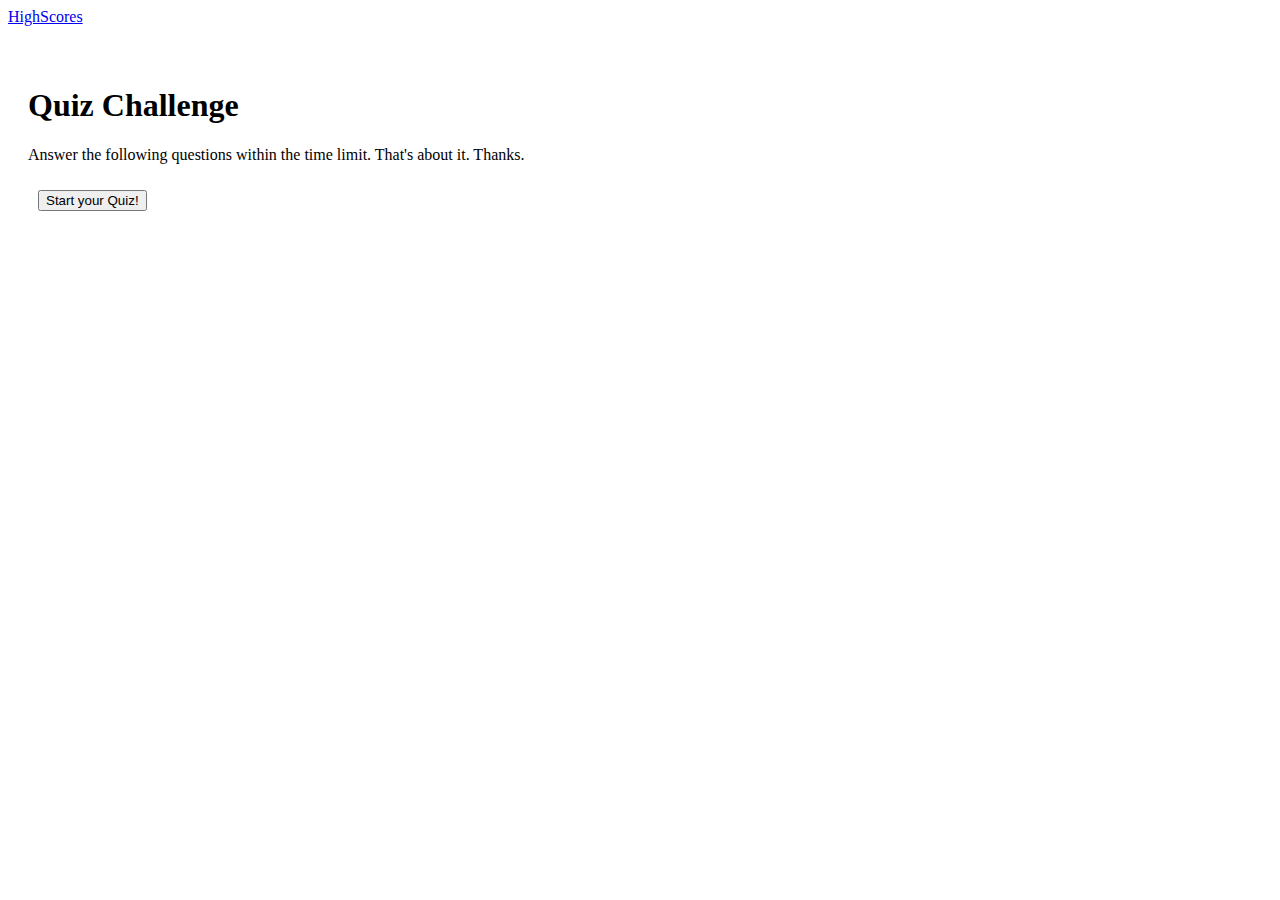
<file: index.html>
<!DOCTYPE html>
<html lang="en">

<head>
    <meta charset="UTF-8">
    <meta name="viewport" content="width=device-width, initial-scale=1.0">
    <meta http-equiv="X-UA-Compatible" content="ie=edge" />
    <title>Javascript Quiz</title>
    <link rel="stylesheet" href="https://cdn.jsdelivr.net/npm/bootstrap@5.0.0-beta1/dist/css/bootstrap.min.css"
        rel="stylesheet" integrity="sha384-giJF6kkoqNQ00vy+HMDP7azOuL0xtbfIcaT9wjKHr8RbDVddVHyTfAAsrekwKmP1"
        crossorigin="anonymous">
    <link rel="stylesheet" href="./assets/css/style.css" />
</head>

<body>
    <!-- page nav with time element -->
    <nav class="navbar navbar-expand-lg navbar-lught bg-light">
        <div class="container-md">
            <a class="navbar-brand" id="highscores" href="scoreboard.html">HighScores</a>
            <div ><span class="navbar-text" id="time"></span></div>
        </div>
    </nav>

    <!-- click here to start quiz -->
    <div class="card text-center" id="landingCard">
        <h1>Quiz Challenge</h1>
        <div class="card-body">
            <p>
                Answer the following questions within the time limit. That's about it. Thanks.
            </p>
            <button id="btnstartquiz" type="button" class="btn btn-primary">Start your Quiz!</button>
        </div>
    </div>

    <!-- form group with questions -->
    <div class="container">
        <div class="row">
            <div class="col-12 noVis" id="questionSlide">
                <h1 id="questionTitle"></h1>
                <div id="choiceGroup" class="choiceGroup">
                </div>
            </div>
        </div>
    </div>

    <div id="end" class="card text-center noVis">
        <h1>End of Quiz!</h1>
        <div class="card-body">
            <p>Your final score is:<span id="score"></span></p>
            <input id="nameInput" class="form-control mb-2" type="text" placeholder="Enter Initals">
            <button id="enterScorebtn" type="submit" class="btn btn-primary">Submit Score</button>
        </div>
    </div>

    <script src="https://cdn.jsdelivr.net/npm/bootstrap@5.0.0-beta1/dist/js/bootstrap.bundle.min.js"
        integrity="sha384-ygbV9kiqUc6oa4msXn9868pTtWMgiQaeYH7/t7LECLbyPA2x65Kgf80OJFdroafW"
        crossorigin="anonymous"></script>
    <script src="./assets/js/questions.js"></script>
    <script src="./assets/js/script.js"></script>
</body>

</html>
</file>
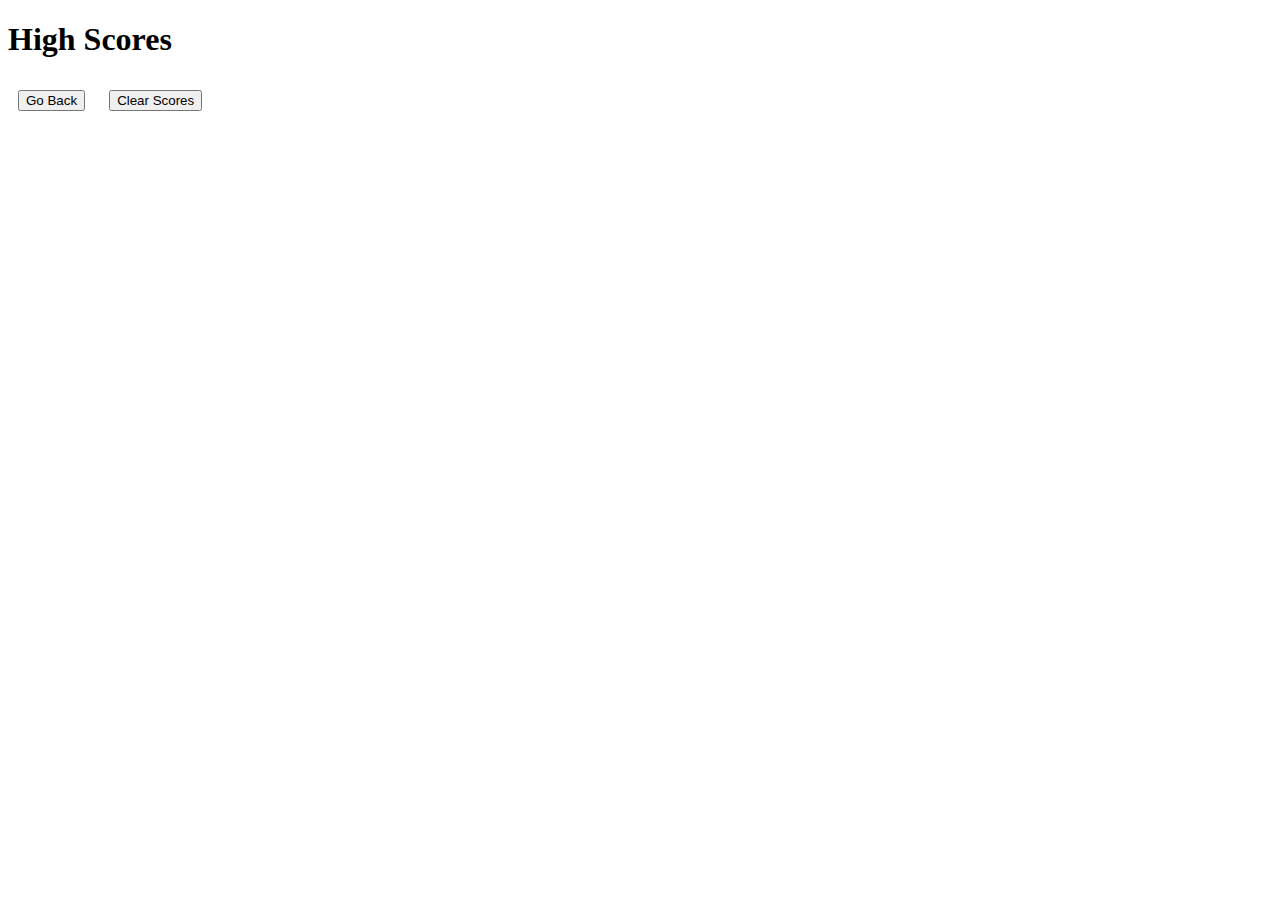
<file: scoreboard.html>
<!DOCTYPE html>
<html lang="en">
    <head>
        <meta charset="UTF-8">
        <meta name="viewport" content="width=device-width, initial-scale=1.0">
        <meta http-equiv="X-UA-Compatible" content="ie=edge" />
        <title>Javascript Quiz</title>
        <link rel="stylesheet" href="https://cdn.jsdelivr.net/npm/bootstrap@5.0.0-beta1/dist/css/bootstrap.min.css"
            rel="stylesheet" integrity="sha384-giJF6kkoqNQ00vy+HMDP7azOuL0xtbfIcaT9wjKHr8RbDVddVHyTfAAsrekwKmP1"
            crossorigin="anonymous">
        <link rel="stylesheet" href="./assets/css/style.css" />
    </head>
<body>
    <section class="container text-center">
        <div class="row">
            <div class="col-12">
                <h1>High Scores</h1>
                <ol id="highscores"></ol>
                <div class="btn-group-md" role="group">
                    <button type="button" class="btn btn-primary"><a href="index.html" style="color:inherit">Go Back</a></button>
                    <button id="clrBtn" type="button" class="btn btn-primary">Clear Scores</button>
                </div>
            </div>
        </div>
    </section>

    <script src="https://cdn.jsdelivr.net/npm/bootstrap@5.0.0-beta1/dist/js/bootstrap.bundle.min.js"
        integrity="sha384-ygbV9kiqUc6oa4msXn9868pTtWMgiQaeYH7/t7LECLbyPA2x65Kgf80OJFdroafW"
        crossorigin="anonymous"></script>
    <script src="./assets/js/score.js"></script>
</body>
</html>
</file>
<file: assets/css/style.css>
.card {
    margin: 0 auto;
    float: none;
    padding: 20px;
    margin-top: 20px;
}
#questionSlide {
  /*  display: block; */
  background-color: aliceblue;
  border-radius: 20px;
  margin-top: 20px;
  padding: 20px;
}

.noVis {
    visibility: hidden;
    display:none
}

.vis {
  visibility: visible;
  display: block
}

button {
    margin:10px;
}

button a{
  text-decoration: none;
}

.yes {
  background-color: lightgreen;
}

.no {
  background-color: palevioletred;
}
</file>
